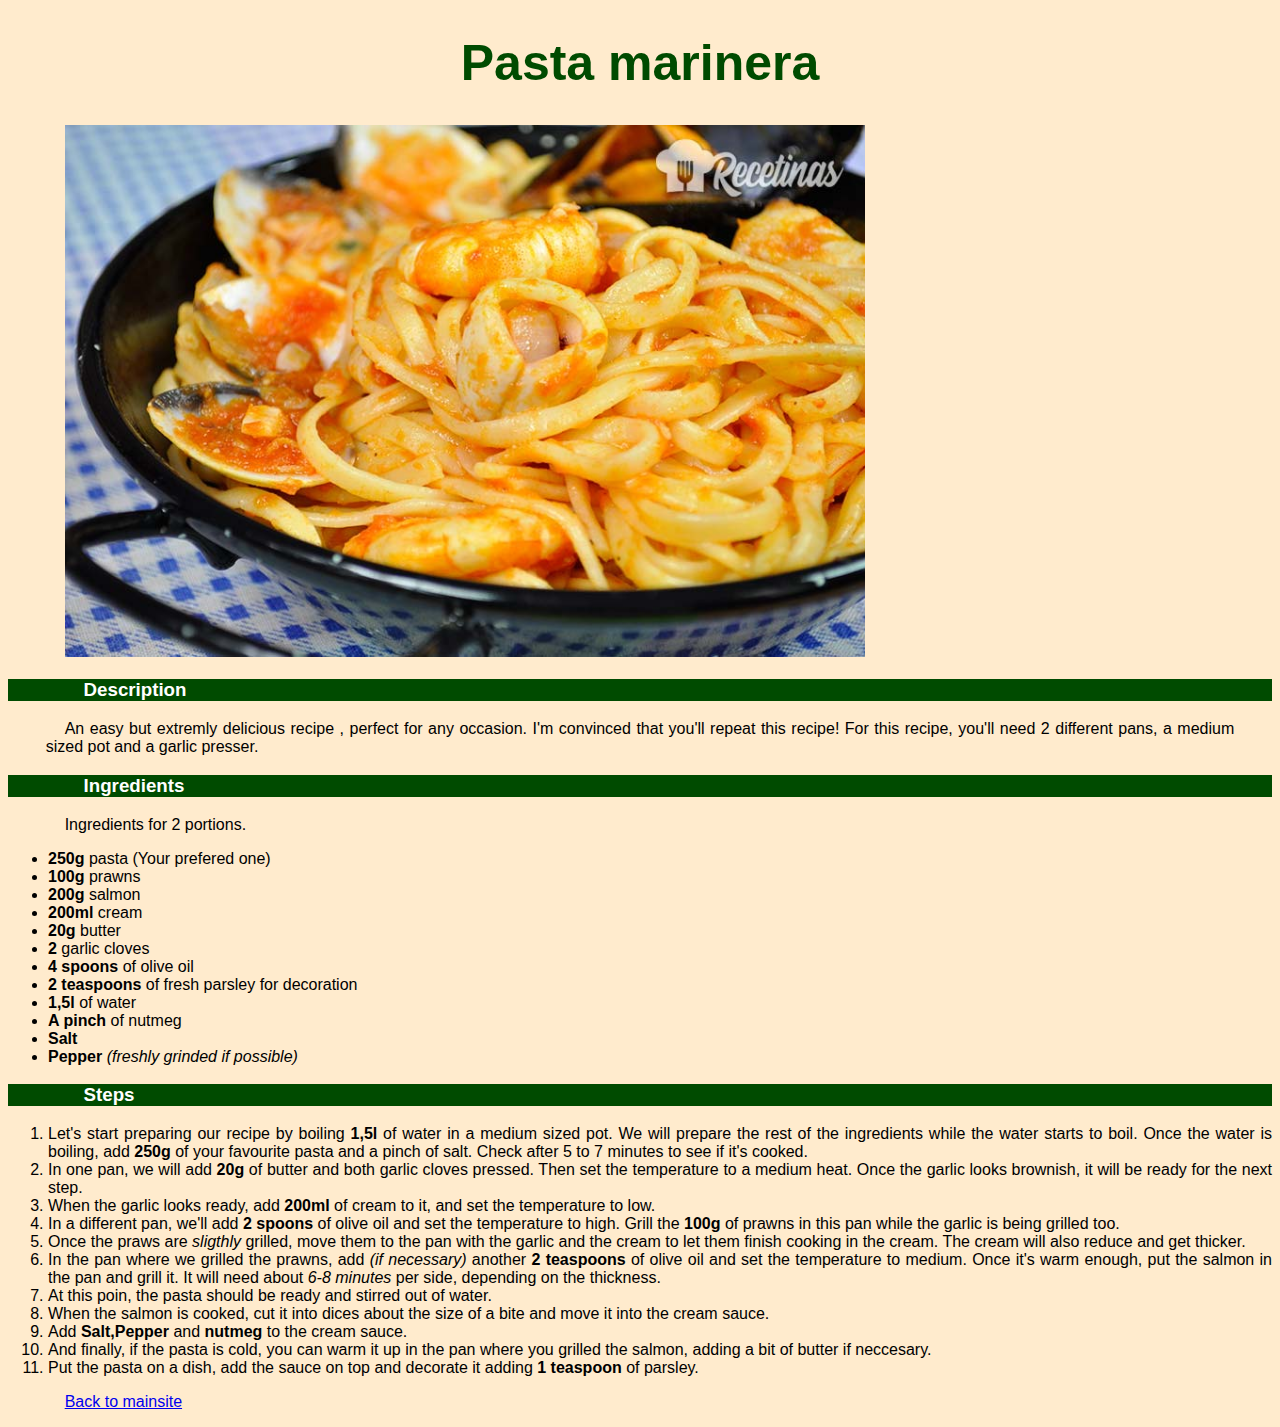
<file: recipes/pasta-mari.html>
<!DOCTYPE html>
<html lang="en">

    <head>
        <meta charset="UTF-8">
        <title>Odin Recipes</title>
        <link rel="stylesheet" href="../style.css">
    </head>

    <body>

        <h1>Pasta marinera</h1>
        <p>
            <img class="recipe" src="../images/pasta-marinera.jpg" alt="Image of pasta marinera">
        </p>
        <h3>Description</h3>
        <p>
            An easy but extremly delicious recipe , perfect for any occasion. I'm convinced that you'll repeat this recipe! For this 
            recipe, you'll need 2 different pans, a medium sized pot and a garlic presser.
        </p>
        <h3>Ingredients</h3>
        <p>
            Ingredients for 2 portions.
            <ul>
                <li><strong>250g</strong> pasta (Your prefered one)</li>
                <li><strong>100g</strong> prawns</li>
                <li><strong>200g</strong> salmon</li>
                <li><strong>200ml</strong> cream</li>
                <li><strong>20g</strong> butter</li>
                <li><strong>2</strong> garlic cloves</li>
                <li><strong>4 spoons</strong> of olive oil</li>
                <li><strong>2 teaspoons</strong> of fresh parsley for decoration</li>
                <li><strong>1,5l</strong> of water</li>
                <li><strong>A pinch </strong> of nutmeg </li>
                <li><strong>Salt</strong></li>
                <li><strong>Pepper</strong> <em>(freshly grinded if possible)</em></li>
            </ul>
        </p>
        <h3>Steps</h3>
        <p>
            <ol>
                <li>Let's start preparing our recipe by boiling <strong>1,5l</strong> of water in a medium sized pot.
                We will prepare the rest of the ingredients while the water starts to boil. Once the water is boiling, add <strong>
                    250g</strong> of your favourite pasta and a pinch of salt. Check after 5 to 7 minutes to see if it's cooked. </li>
                <li>In one pan, we will add <strong>20g</strong> of butter and both garlic cloves pressed. Then set the temperature
                to a medium heat. Once the garlic looks brownish, it will be ready  for the next step.</li>
                <li>When the garlic looks ready, add <strong>200ml</strong> of cream to it, and set the temperature to low.</li>
                <li>In a different pan, we'll add <strong>2 spoons</strong> of olive oil and set the temperature to high. Grill the
                 <strong>100g</strong> of prawns in this pan while the garlic is being grilled too. </li>
                <li>Once the praws are <em>sligthly</em> grilled, move them to the pan with the garlic and the cream to let
                them finish cooking in the cream. The cream will also reduce and get thicker.</li>
                <li>In the pan where we grilled the prawns, add <em>(if necessary)</em> another <strong>2 teaspoons</strong> of 
                olive oil and set the temperature to medium. Once it's warm enough, put the salmon in the pan and grill it. It will 
                need about <em>6-8 minutes</em> per side, depending on the thickness.</li>
                <li>At this poin, the pasta should be ready and stirred out of water.</li>
                <li>When the salmon is cooked, cut it into dices about the size of a bite and move it into the cream sauce.</li>
                <li>Add <strong>Salt,Pepper</strong> and <strong>nutmeg</strong> to the cream sauce.</li>
                <li>And finally, if the pasta is cold, you can warm it up in the pan where you  grilled the salmon, adding a bit
                    of butter  if neccesary.</li>
                <li>Put the pasta on a dish, add the sauce on top and decorate it adding <strong>1 teaspoon </strong>of 
                parsley.</li>
            </ol>
        </p>

        <p>
            <a href="../index.html">Back to mainsite</a>
        </p>
    </body>

</html>
</file>
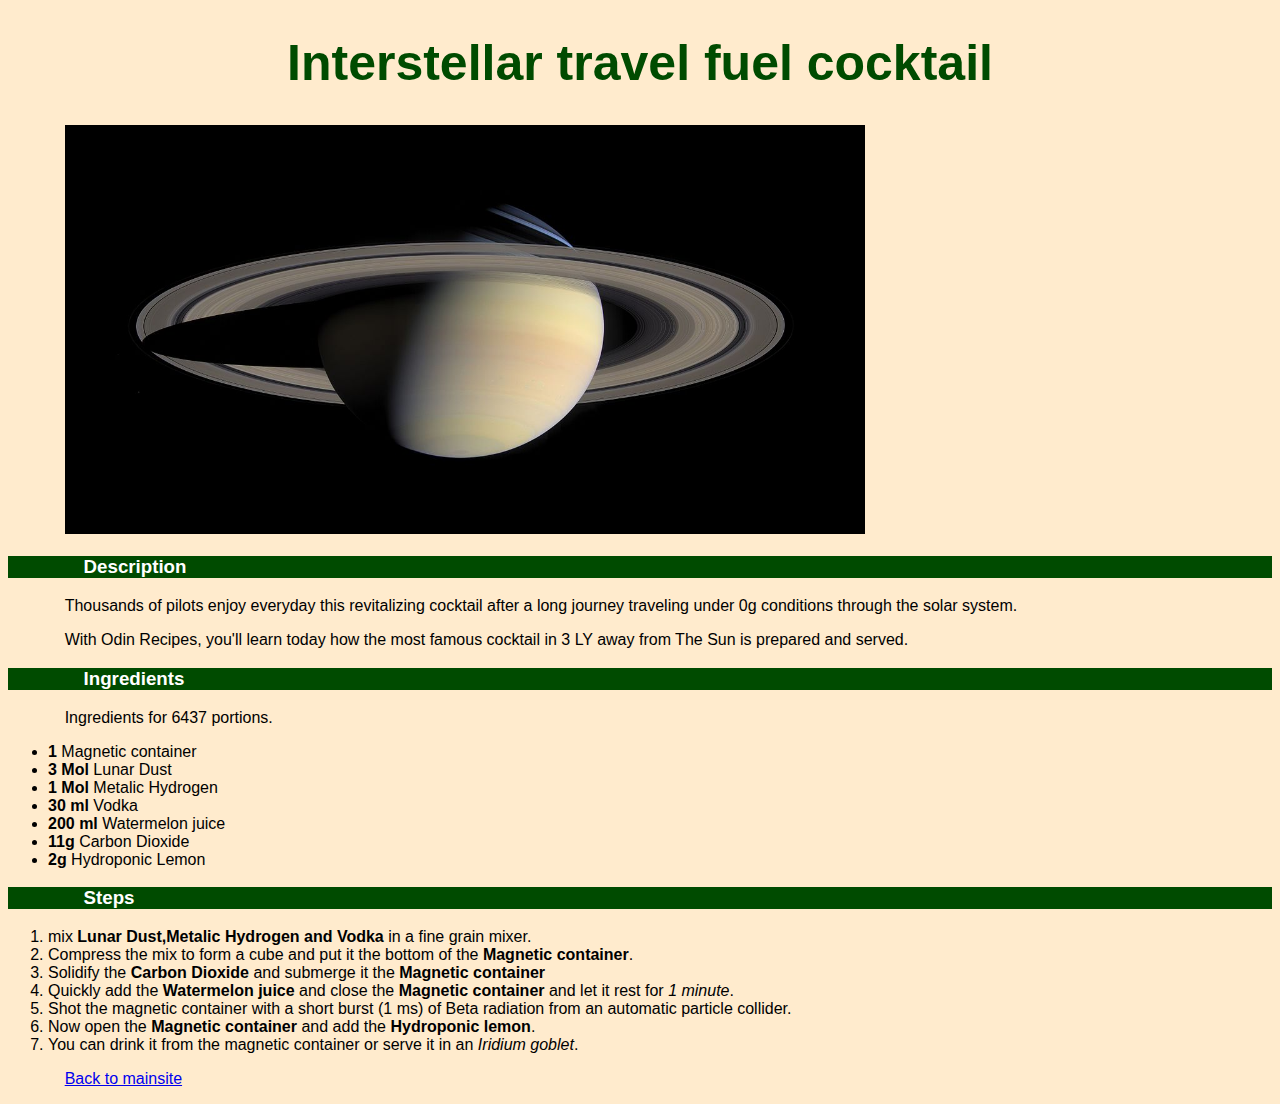
<file: recipes/space.html>
<!DOCTYPE html>
<html lang="en">
    <head>
        <title>Odin Recipes</title>
        <meta charset="UTF-8">
        <link rel="stylesheet" href="../style.css">
    </head>
    <body>
        <h1>Interstellar travel fuel cocktail</h1>
        <p>
            <img class="recipe" src="../images/saturn.jpg" alt="Picture of the planet Saturn, surrounded by it's rings">
        </p>
        <h3>Description</h3>
        <p>Thousands of pilots enjoy everyday this revitalizing cocktail after a long journey traveling under 0g conditions
            through the solar system.</p> 
        <p>With Odin Recipes, you'll learn today how the most famous cocktail in 3 LY away from The Sun is prepared and served.</p>
        <h3>Ingredients</h3>
        <p>
            Ingredients for 6437 portions.
            <ul>
                <li><strong>1</strong> Magnetic container</li>
                <li><strong>3 Mol</strong> Lunar Dust</li>
                <li><strong>1 Mol</strong> Metalic Hydrogen</li>
                <li><strong>30 ml</strong> Vodka</li>
                <li><strong>200 ml</strong> Watermelon juice</li>
                <li><strong>11g</strong> Carbon Dioxide</li>
                <li><strong>2g</strong> Hydroponic Lemon</li>
            </ul>
        </p>
        <h3>Steps</h3>
        <p>
            <ol>
                <li>mix <strong>Lunar Dust,Metalic Hydrogen and Vodka</strong> in a fine grain mixer.</li>
                <li>Compress the mix to form a cube and put it the bottom of the <strong>Magnetic container</strong>.
                <li>Solidify the <strong>Carbon Dioxide</strong> and submerge it the <strong>Magnetic container</strong>
                <li>Quickly add the <strong>Watermelon juice</strong> and close the <strong>Magnetic container</strong> and let it
                    rest for <em>1 minute</em>.</li>
                <li>Shot the magnetic container with a short burst (1 ms) of Beta radiation from an automatic particle collider.</li>
                <li>Now open the <strong>Magnetic container</strong> and add the <strong>Hydroponic lemon</strong>.
                <li>You can drink it from the magnetic container or serve it in an <em>Iridium goblet</em>.</li>
                
            </ol>
        </p>
        <p>
            <a href="../index.html">Back to mainsite</a>
        </p>


    </body>

</html>
</file>
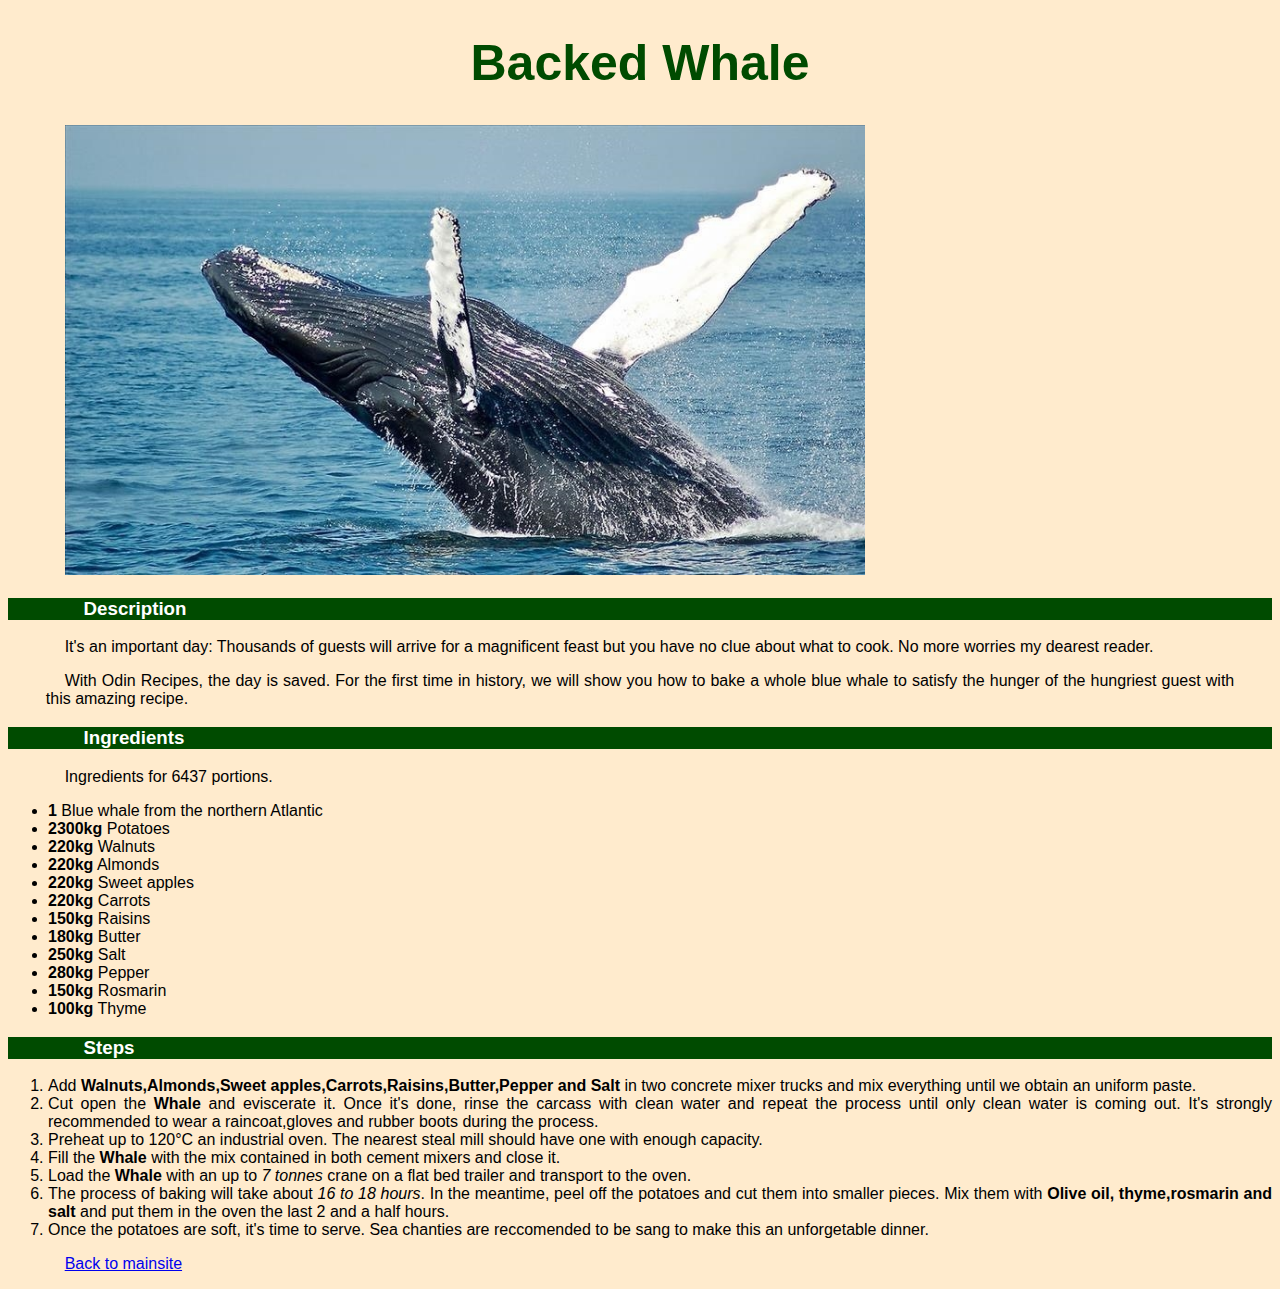
<file: recipes/whale.html>
<!DOCTYPE html>
<html lang="en">
    <head>
        <title>Odin Recipes</title>
        <meta charset="UTF-8">
        <link rel="stylesheet" href="../style.css">
    </head>
    <body>
        <h1>Backed Whale</h1>
        <p>
            <img class="recipe" src="../images/ballena.jpg" alt="Picture of a huge whale jumping out of the sea">
        </p>
        <h3>Description</h3>
        <p>It's an important day: Thousands of guests will arrive for a magnificent feast but you have no clue about 
            what to cook. No more worries my dearest reader.</p> 
        <p>With Odin Recipes, the day is saved. For the first time in history, we will show you how to bake a whole blue whale 
            to satisfy the hunger of the hungriest guest with this amazing recipe.
        </p>
        <h3>Ingredients</h3>
        <p>
            Ingredients for 6437 portions.
            <ul>
                <li><strong>1</strong> Blue whale from the northern Atlantic</li>
                <li><strong>2300kg</strong> Potatoes</li>
                <li><strong>220kg</strong> Walnuts</li>
                <li><strong>220kg</strong> Almonds</li>
                <li><strong>220kg</strong> Sweet apples</li>
                <li><strong>220kg</strong> Carrots</li>
                <li><strong>150kg</strong> Raisins</li>
                <li><strong>180kg</strong> Butter</li>
                <li><strong>250kg</strong> Salt</li>
                <li><strong>280kg</strong> Pepper</li>
                <li><strong>150kg</strong> Rosmarin</li>
                <li><strong>100kg</strong> Thyme</li>
            </ul>
        </p>
        <h3>Steps</h3>
        <p>
            <ol>
                <li>Add <strong>Walnuts,Almonds,Sweet apples,Carrots,Raisins,Butter,Pepper and Salt</strong> in two concrete
                mixer trucks and mix everything until we obtain an uniform paste.</li>
                <li>Cut open the <strong>Whale</strong> and eviscerate it. Once it's done, rinse the carcass with clean water and repeat the process
                    until only clean water is coming out. It's strongly recommended to wear a raincoat,gloves and rubber boots during the process.</li>
                <li>Preheat up to 120°C an industrial oven. The nearest steal mill should have one with enough capacity.</li>
                <li>Fill the <strong>Whale</strong> with the mix contained in both cement mixers and close it.</li>
                <li>Load the <strong>Whale</strong> with an up to <em>7 tonnes</em> crane on a flat bed  trailer and transport to
                the oven.</li>
                <li>The process of baking will take about <em>16 to 18 hours</em>. In the meantime, peel off the potatoes and cut them
                    into smaller pieces. Mix them with <strong>Olive oil, thyme,rosmarin and salt </strong> and put them in the oven the last
                    2 and a half hours.</li>

                <li>Once the potatoes are soft, it's time to serve. Sea chanties are reccomended to be sang to make this 
                    an unforgetable dinner.</li>
            </ol>
        </p>
        <p>
            <a href="../index.html">Back to mainsite</a>
        </p>
    </body>
</html>
</file>
<file: style.css>
h1{
    color: rgb(0, 75, 0);
    text-align: center;
    font-family: Arial, Helvetica, sans-serif; 
    font-size: 50px;
}

p{
    text-indent: 0.5cm;
    margin-left: 1cm;
    margin-right: 1cm;
}

p, ul, ol, li{
    font-family: Verdana, Geneva, Tahoma, sans-serif;
    text-align: justify;
}

h3{
    color: white;
    text-align: left;
    font-family: Arial, Helvetica, sans-serif;
    text-shadow: 5px;
    text-indent: 2cm;
    background-color: rgb(0, 75, 0);
}

img.recipe{
    height: auto;
    width: 800px;
}

img.main{
    height: auto;
    width: 200px;
}
body{
    background-color: blanchedalmond;
}
</file>
